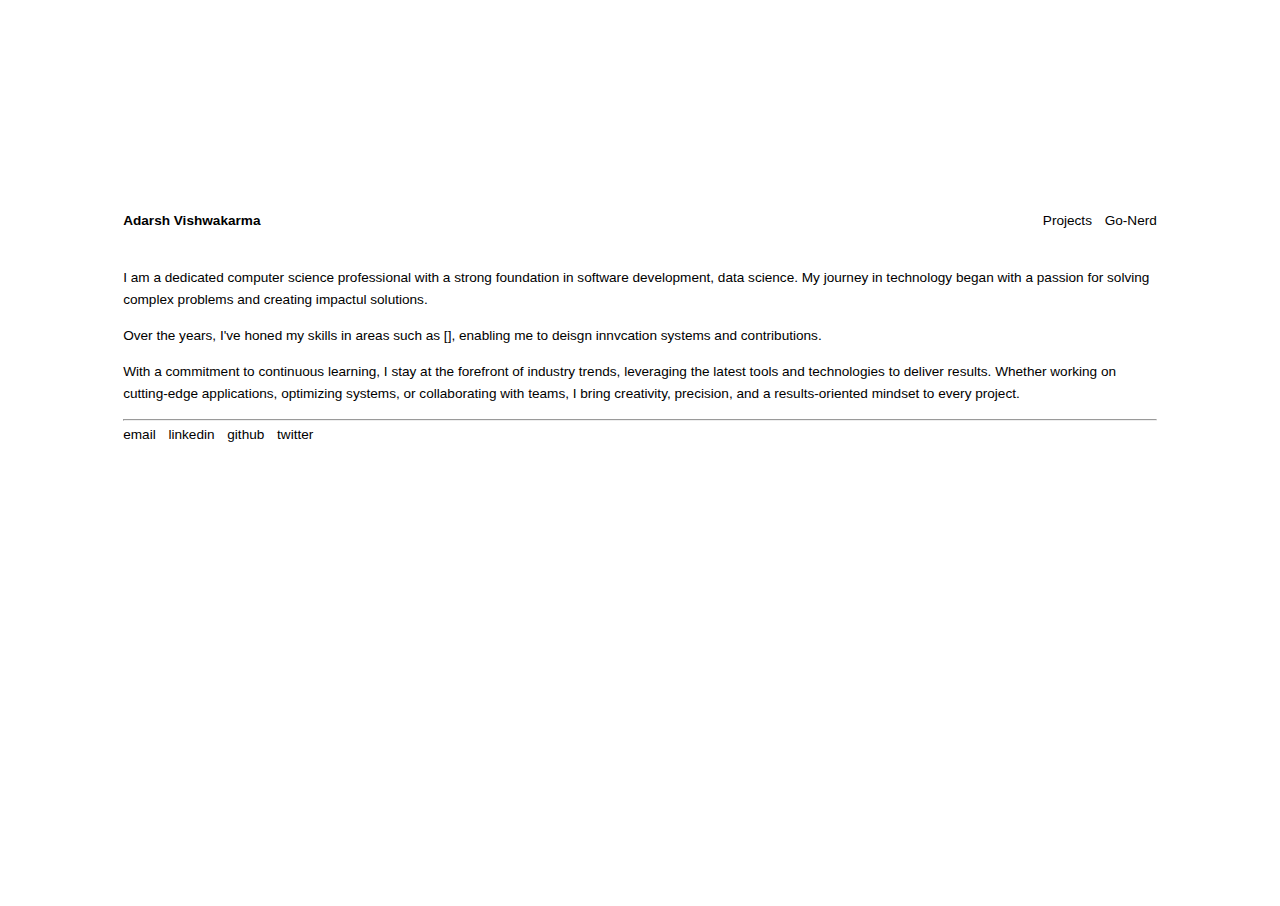
<file: index.html>
<!DOCTYPE html> 
<html lang="en">
    <head>
        <meta charset="utf-8">
        <meta name="viewport" content="width=device-width, initial-scale=1, shrink-to-fit=no">
        <meta name="author" content="Adarsh Vishwakarma">

        <link rel="icon" type="image/x-icon" href="/images/favicon.ico">

        <title>Home</title>

        <link href="https://cdn.jsdelivr.net/npm/bootstrap@5.2.3/dist/css/bootstrap.min.css" rel="stylesheet" integrity="sha384-rbsA2VBKQhggwzxH7pPCaAqO46MgnOM80zW1RWuH61DGLwZJEdK2Kadq2F9CUG65" crossorigin="anonymous">

        <link rel="stylesheet" href="styles/base.css" type="text/css">
        <link rel="stylesheet" href="styles/home-head.css" type="text/css">
        <link rel="stylesheet" href="styles/home-middle.css" type="text/css">
        <link rel="stylesheet" href="styles/home-tail.css" type="text/css">
    </head>

    <body>

        <div style="padding-top: 90px;"></div>

        <div class="container" style="min-width: 400px; zoom:85%">
            
            <!-- head section -->

            <div class="section-header">
                <div class="author-name" id="author-name">
                    <a class="author-link h5" href="/">Adarsh Vishwakarma</a>
                </div>

                <div class="navigation-links">
                    <ul class="links-list">
                        <li class="link-item"><a class="link" href="projects.html">Projects</a></li>
                        <li class="link-item"><a class="link" href="nerd.html">Go-Nerd</a></li>
                    </ul>
                </div>
            </div>
            
            <!-- about section -->
            <div style="padding: 15px;"></div>
            
            <div class="section-middle">
                <p class="description">
                    I am a dedicated computer science professional with a strong foundation in software development, data science. 
                    My journey in technology began with a passion for solving complex problems and creating impactul solutions.
                </p>

                <p class="description">
                    Over the years, I've honed my skills in areas such as [], enabling me to deisgn innvcation systems and contributions.
                </p>

                <p class="description">
                    With a commitment to continuous learning, I stay at the forefront of industry trends, leveraging the latest tools and technologies to deliver results. 
                    Whether working on cutting-edge applications, optimizing systems, or collaborating with teams, 
                    I bring creativity, precision, and a results-oriented mindset to every project.
                </p>
            </div>

            <hr>

            <!-- tail section -->
            <div class="section-tail">
                <div class="connection-links">
                    <ul class="links-container">
                        <li class="link-item"><a class="link" href="#">email</a></li>
                        <li class="link-item"><a class="link" href="#">linkedin</a></li>
                        <li class="link-item"><a class="link" href="#">github</a></li> 
                        <li class="link-item"><a class="link" href="#">twitter</a></li>
                    </ul>
                </div>
            </div>

            <div style="padding-bottom: 400px"></div>

        </div>

        <script src="https://cdn.jsdelivr.net/npm/bootstrap@5.2.3/dist/js/bootstrap.bundle.min.js" integrity="sha384-kenU1KFdBIe4zVF0s0G1M5b4hcpxyD9F7jL+jjXkk+Q2h455rYXK/7HAuoJl+0I4" crossorigin="anonymous"></script>
    </body>
</html>
</file>
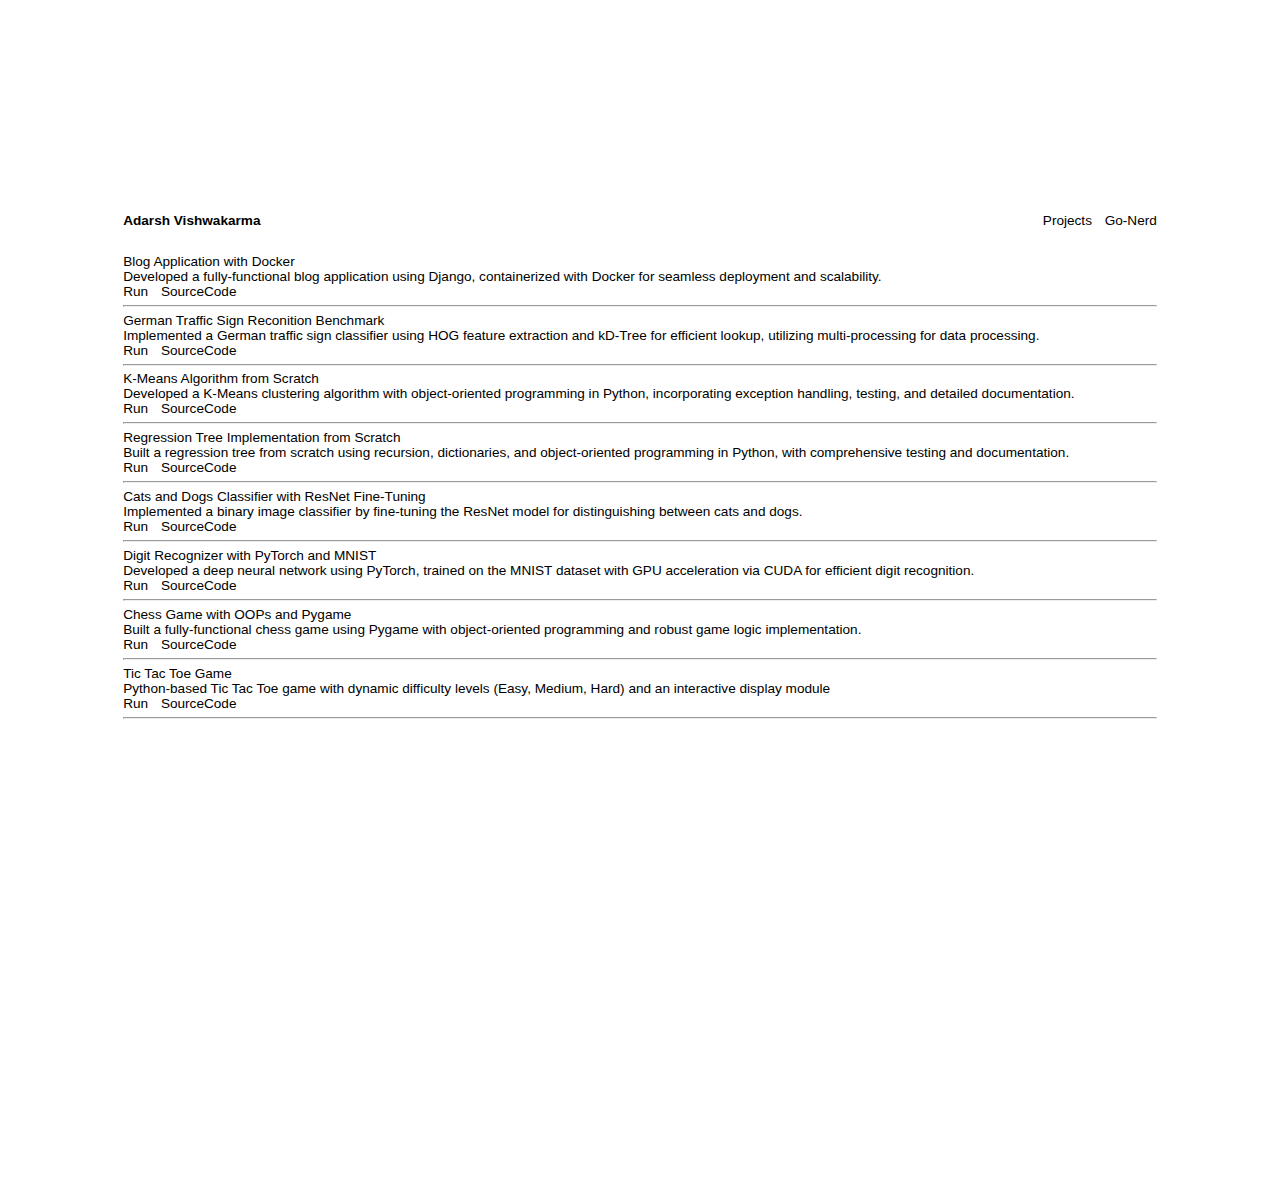
<file: projects.html>
<!DOCTYPE html>
<html lang="en">
    <head>
        <meta charset="utf-8">
        <meta name="viewport" content="width=device-width, initial-scale=1, shrink-to-fit=no">
        <meta name="current-page" content="Projects Information">

        <link rel="icon" type="image/x-icon" href="/images/favicon.ico">

        <title>Projects Detail</title>
        <link href="https://cdn.jsdelivr.net/npm/bootstrap@5.2.3/dist/css/bootstrap.min.css" rel="stylesheet" integrity="sha384-rbsA2VBKQhggwzxH7pPCaAqO46MgnOM80zW1RWuH61DGLwZJEdK2Kadq2F9CUG65" crossorigin="anonymous">
        <link rel="stylesheet" href="styles/base.css" type="text/css">
        <link rel="stylesheet" href="styles/home-head.css" type="text/css">
        <link rel="stylesheet" href="styles/project_section_middle.css" type="text/css">
    </head>

    <body>

        <div style="padding-top: 90px;"></div>

        <div class="container" style="min-width: 400px; zoom:85%">

            <!-- head section -->
            <div class="section-header">
                <div class="author-name" id="author-name">
                    <a class="author-link h5" href="/">Adarsh Vishwakarma</a>
                </div>

                <div class="navigation-links">
                    <ul class="links-list">
                        <li class="link-item"><a class="link" href="projects.html">Projects</a></li>
                        <li class="link-item"><a class="link" href="nerd.html">Go-Nerd</a></li>
                    </ul>
                </div>
            </div>

            <div style="padding: 15px;"></div>

            <!-- Project Section (Basic Structure @project_structure.txt) -->
            <div class="all-projects">

                <!-- project #8 -->
                <div class="d-flex flex-column">

                    <!-- Title -->
                    <div class="font-weight-bold">
                        Blog Application with Docker
                    </div>

                    <!-- Description -->
                    <p class="fst-italic text-muted small" style="padding: 0; margin: 0;">
                        Developed a fully-functional blog application using Django, containerized with Docker for seamless deployment and scalability.
                    </p>

                    <!-- Links -->
                    <div class="project-links">
                        <ul class="links-container">
                            <li class="link-item"><a class="link small text-primary" href="#">Run</a></li>
                            <li class="link-item"><a class="link small text-primary" href="https://github.com/AdarshVishwakarma12/game/"  target="_blank">SourceCode</a></li>
                        </ul>
                    </div>
                    <hr>
                </div>

                <!-- project #7 -->
                <div class="d-flex flex-column">

                    <!-- Title -->
                    <div class="font-weight-bold">
                        German Traffic Sign Reconition Benchmark
                    </div>

                    <!-- Description -->
                    <p class="fst-italic text-muted small" style="padding: 0; margin: 0;">
                        Implemented a German traffic sign classifier using HOG feature extraction and kD-Tree for efficient lookup, utilizing multi-processing for data processing.
                    </p>

                    <!-- Links -->
                    <div class="project-links">
                        <ul class="links-container">
                            <li class="link-item"><a class="link small text-primary" href="#">Run</a></li>
                            <li class="link-item"><a class="link small text-primary" href="https://github.com/AdarshVishwakarma12/game/"  target="_blank">SourceCode</a></li>
                        </ul>
                    </div>
                    <hr>
                </div>

                <!-- project #6 -->
                <div class="d-flex flex-column">

                    <!-- Title -->
                    <div class="font-weight-bold">
                        K-Means Algorithm from Scratch
                    </div>

                    <!-- Description -->
                    <p class="fst-italic text-muted small" style="padding: 0; margin: 0;">
                        Developed a K-Means clustering algorithm with object-oriented programming in Python, incorporating exception handling, testing, and detailed documentation.
                    </p>

                    <!-- Links -->
                    <div class="project-links">
                        <ul class="links-container">
                            <li class="link-item"><a class="link small text-primary" href="#">Run</a></li>
                            <li class="link-item"><a class="link small text-primary" href="https://github.com/AdarshVishwakarma12/game/"  target="_blank">SourceCode</a></li>
                        </ul>
                    </div>
                    <hr>
                </div>

                <!-- project #5 -->
                <div class="d-flex flex-column">

                    <!-- Title -->
                    <div class="font-weight-bold">
                        Regression Tree Implementation from Scratch
                    </div>

                    <!-- Description -->
                    <p class="fst-italic text-muted small" style="padding: 0; margin: 0;">
                        Built a regression tree from scratch using recursion, dictionaries, and object-oriented programming in Python, with comprehensive testing and documentation.
                    </p>

                    <!-- Links -->
                    <div class="project-links">
                        <ul class="links-container">
                            <li class="link-item"><a class="link small text-primary" href="#">Run</a></li>
                            <li class="link-item"><a class="link small text-primary" href="https://github.com/AdarshVishwakarma12/game/"  target="_blank">SourceCode</a></li>
                        </ul>
                    </div>
                    <hr>
                </div>

                <!-- project #4 -->
                <div class="d-flex flex-column">

                    <!-- Title -->
                    <div class="font-weight-bold">
                        Cats and Dogs Classifier with ResNet Fine-Tuning
                    </div>

                    <!-- Description -->
                    <p class="fst-italic text-muted small" style="padding: 0; margin: 0;">
                        Implemented a binary image classifier by fine-tuning the ResNet model for distinguishing between cats and dogs.
                    </p>

                    <!-- Links -->
                    <div class="project-links">
                        <ul class="links-container">
                            <li class="link-item"><a class="link small text-primary" href="#">Run</a></li>
                            <li class="link-item"><a class="link small text-primary" href="https://github.com/AdarshVishwakarma12/game/"  target="_blank">SourceCode</a></li>
                        </ul>
                    </div>
                    <hr>
                </div>

                <!-- project #3 -->
                <div class="d-flex flex-column">

                    <!-- Title -->
                    <div class="font-weight-bold">
                        Digit Recognizer with PyTorch and MNIST
                    </div>

                    <!-- Description -->
                    <p class="fst-italic text-muted small" style="padding: 0; margin: 0;">
                        Developed a deep neural network using PyTorch, trained on the MNIST dataset with GPU acceleration via CUDA for efficient digit recognition.
                    </p>

                    <!-- Links -->
                    <div class="project-links">
                        <ul class="links-container">
                            <li class="link-item"><a class="link small text-primary" href="#">Run</a></li>
                            <li class="link-item"><a class="link small text-primary" href="https://github.com/AdarshVishwakarma12/game/"  target="_blank">SourceCode</a></li>
                        </ul>
                    </div>
                    <hr>
                </div>

                <!-- project #2 -->
                <div class="d-flex flex-column">

                    <!-- Title -->
                    <div class="font-weight-bold">
                        Chess Game with OOPs and Pygame
                    </div>

                    <!-- Description -->
                    <p class="fst-italic text-muted small" style="padding: 0; margin: 0;">
                        Built a fully-functional chess game using Pygame with object-oriented programming and robust game logic implementation.
                    </p>

                    <!-- Links -->
                    <div class="project-links">
                        <ul class="links-container">
                            <li class="link-item"><a class="link small text-primary" href="#">Run</a></li>
                            <li class="link-item"><a class="link small text-primary" href="https://github.com/AdarshVishwakarma12/game/"  target="_blank">SourceCode</a></li>
                        </ul>
                    </div>
                    <hr>
                </div>

                <!-- project #1 -->
                <div class="d-flex flex-column">

                    <!-- Title -->
                    <div class="font-weight-bold">
                        Tic Tac Toe Game
                    </div>

                    <!-- Description -->
                    <p class="fst-italic text-muted small" style="padding: 0; margin: 0;">
                        Python-based Tic Tac Toe game with dynamic difficulty levels (Easy, Medium, Hard) and an interactive display module
                    </p>

                    <!-- Links -->
                    <div class="project-links">
                        <ul class="links-container">
                            <li class="link-item"><a class="link small text-primary" href="#">Run</a></li>
                            <li class="link-item"><a class="link small text-primary" href="https://github.com/AdarshVishwakarma12/game/"  target="_blank">SourceCode</a></li>
                        </ul>
                    </div>
                    <hr>
                </div>
            </div>
            
            <div style="padding-bottom: 400px"></div>
        </div>

        <script src="https://cdn.jsdelivr.net/npm/bootstrap@5.2.3/dist/js/bootstrap.bundle.min.js" integrity="sha384-kenU1KFdBIe4zVF0s0G1M5b4hcpxyD9F7jL+jjXkk+Q2h455rYXK/7HAuoJl+0I4" crossorigin="anonymous"></script>
    </body>
</html>
</file>
<file: styles/base.css>
html {
    overflow-y: scroll; /* Always show a vertical scrollbar */
}

body {    
    padding: 9%;
    margin: 10px 10 0 10px;

    font-size: medium;
    font-family: Arial, Helvetica, sans-serif;
}

a {
    text-decoration: none;
    color: black;

    font-size: medium;
    font-family: Arial, Helvetica, sans-serif;
}

a:hover, a:active {
    color: black;
}

body {
    overflow-x: hidden;
}

.scroll-margin-container {
    scroll-margin-right: 20px;
    margin-right: 20px;
}
</file>
<file: styles/home-head.css>
.section-header {
    display: flex;
    justify-content: space-between;
    align-items: center;
    flex-direction: row;
}

.section-header .author-link {
    font-weight: bold;
    text-decoration: none;
}

.section-header .author-link:hover {
    color: #878b8f;
}

.section-header .navigation-links .links-list {
    display: flex;
    flex-direction: row;
    justify-content: center;
    align-items: center;

    list-style-type: none;
    column-gap: 15px;

    margin: 0;
    padding: 0;
}

.section-header .navigation-links .links-list .link-item {
    display: inline-block;
}

.section-header .navigation-links .links-list .link-item .link:hover {
    color: #878b8f;
}

.links-list1 {
    display: flex;
  flex-direction: row;
  list-style-type: none;
  justify-content: center; /* Center horizontally */
  align-items: center;    /* Center vertically */
  margin: 0;
  padding: 0;

    column-gap: 15px;
}
.link-item1 {
    display: inline-block;
}
</file>
<file: styles/home-middle.css>
.section-middle {
    font-size: medium;

    font-size: medium;
    font-family: Arial, Helvetica, sans-serif;
}

.section-middle .description {
    line-height: 26px;
}
</file>
<file: styles/home-tail.css>
.section-tail .connection-links .links-container {
    display: flex;
    flex-direction: row;

    column-gap: 15px;
    list-style-type: none;

    margin: 0;
    padding-left: 0;
}

.section-tail .connection-links .links-container .link-item .link:hover {
    color: #878b8f;
}
</file>
<file: styles/project_section_middle.css>
.all-projects {
    display: flex;
    flex: 1;
    flex-direction: column;
}

.all-projects .project-links .links-container {
    display: flex;
    flex-direction: row;

    column-gap: 15px;
    list-style-type: none;

    margin: 0;
    padding-left: 0;
}

hr {
    margin-top: 7px;
    margin-bottom: 7px;
}
</file>
